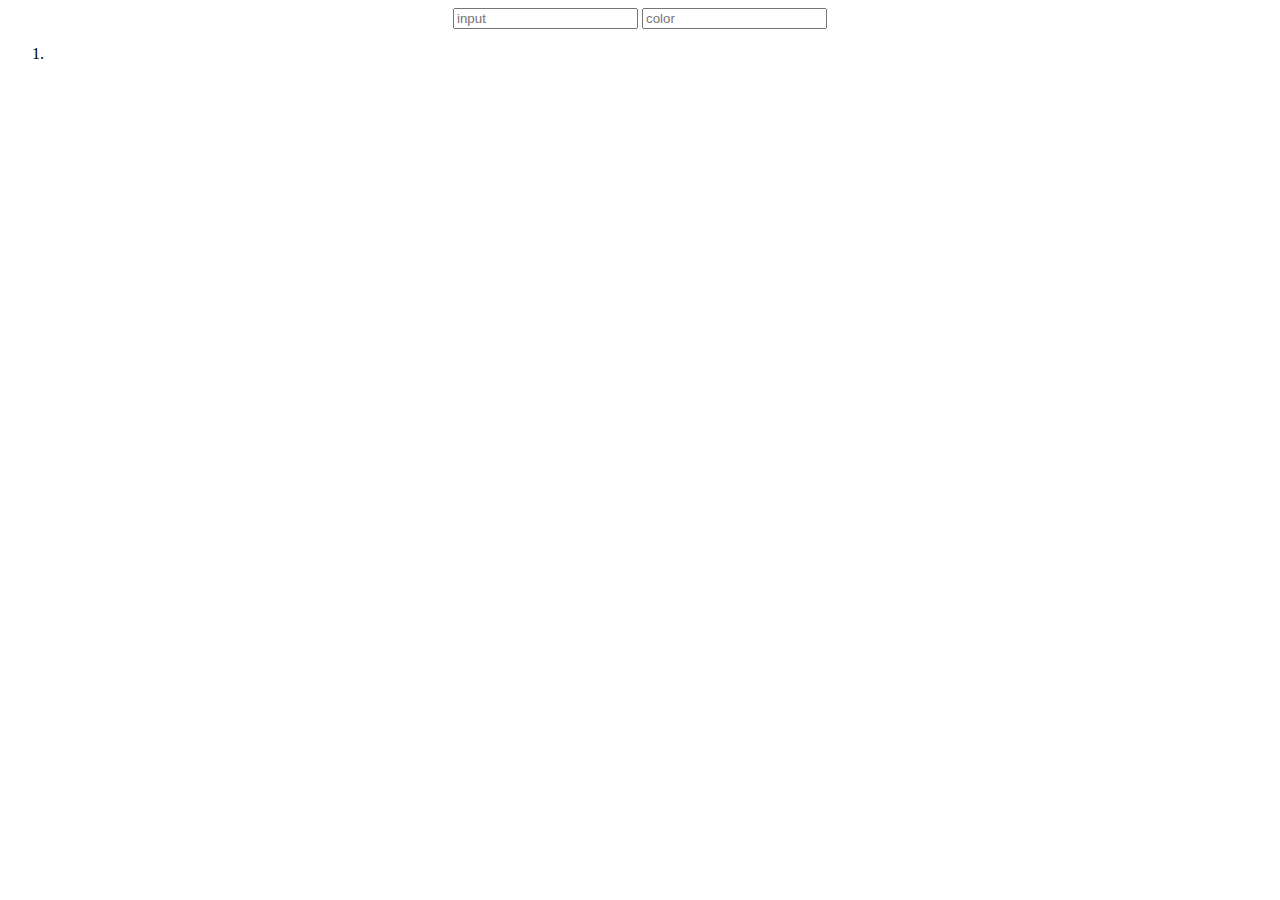
<file: index.html>
<!DOCTYPE html>
<html>
<head>
	<title>exam</title>
	<script type="text/javascript" src="main.js"></script>
	<link rel="stylesheet" type="text/css" href="style.css">

	<script src="https://code.jquery.com/jquery-3.4.1.js"> </script>
</head>
<body>
	<center>
		<input type="text" placeholder="input" id="text">
		<input type="text" placeholder="color" id="class">
		
		<ol>
			<li></li>
		</ol>
	</center>

</body>
</html>
</file>
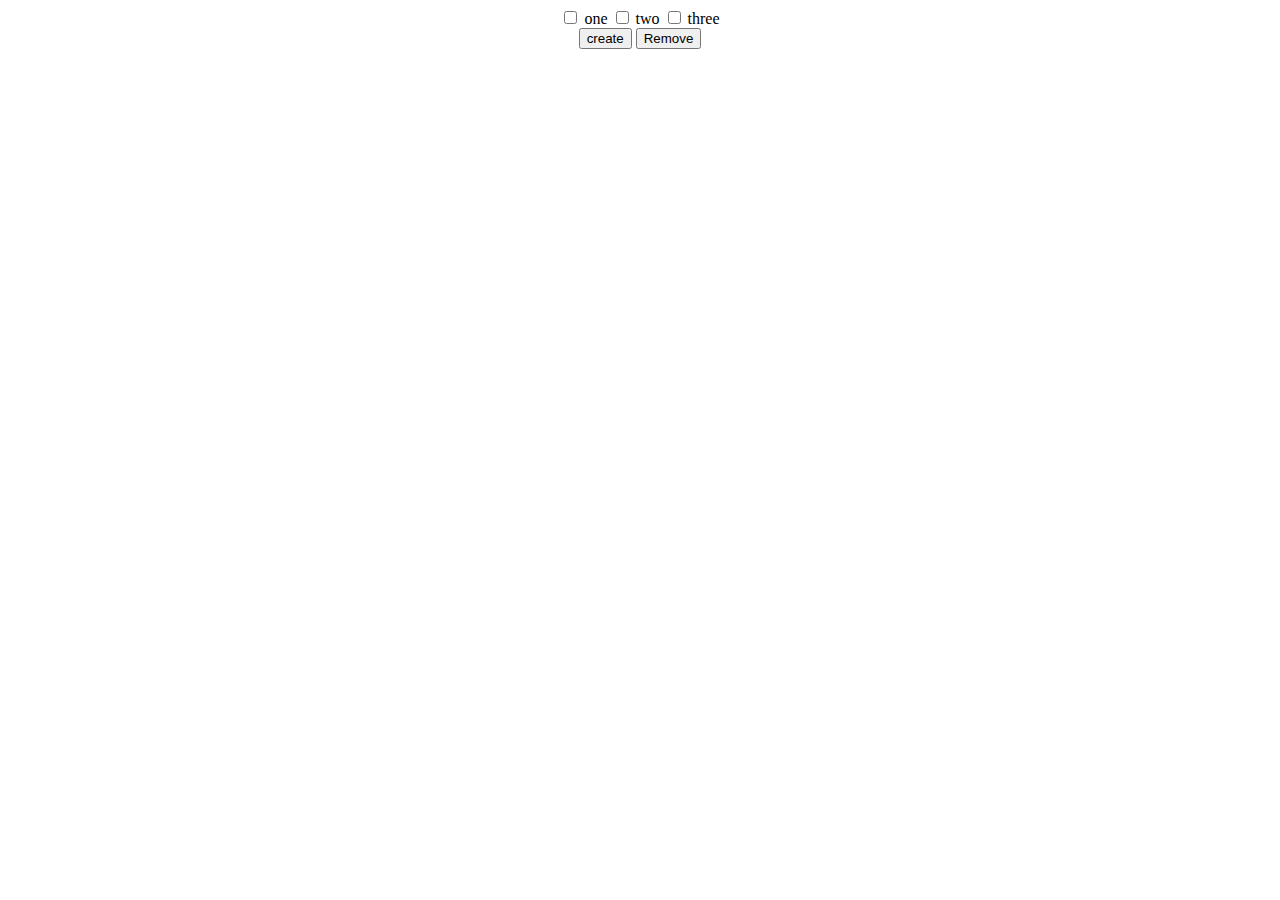
<file: Q9/index.html>
<!DOCTYPE html>
<html>
<head>
	<title>exam</title>
	
	<link rel="stylesheet" type="text/css" href="style.css">

	<script src="https://code.jquery.com/jquery-3.4.1.js"> </script>
</head>
<body>
	<center>
		
		<input type="checkbox" id="one"> one
		<input type="checkbox" id="two"> two
		<input type="checkbox" id="three"> three
		<br>
		<button id="create">create</button>
		<button id="Remove">Remove</button>
		<ol>
		</ol>
	</center>
<script type="text/javascript" src="main.js"></script>
</body>
</html>
</file>
<file: style.css>
/*body{
	background-color: blue;
}*/
.red{
color:red;
}

.yellow{
color:yellow;
}

.blue{
color:blue;	
}
</file>
<file: Q9/style.css>
/*body{
	background-color: blue;
}*/ 
//black, purple, green, orange, red, yellow, blue
.black{
color:black;
}

.purple{
color:purple;
}

.green{
color:green;	
}

.orange{
color:orange;	
}

.red{
color:red;	
}

.yellow{
color:yellow;	
}

.blue{
color:blue;	
}
</file>
